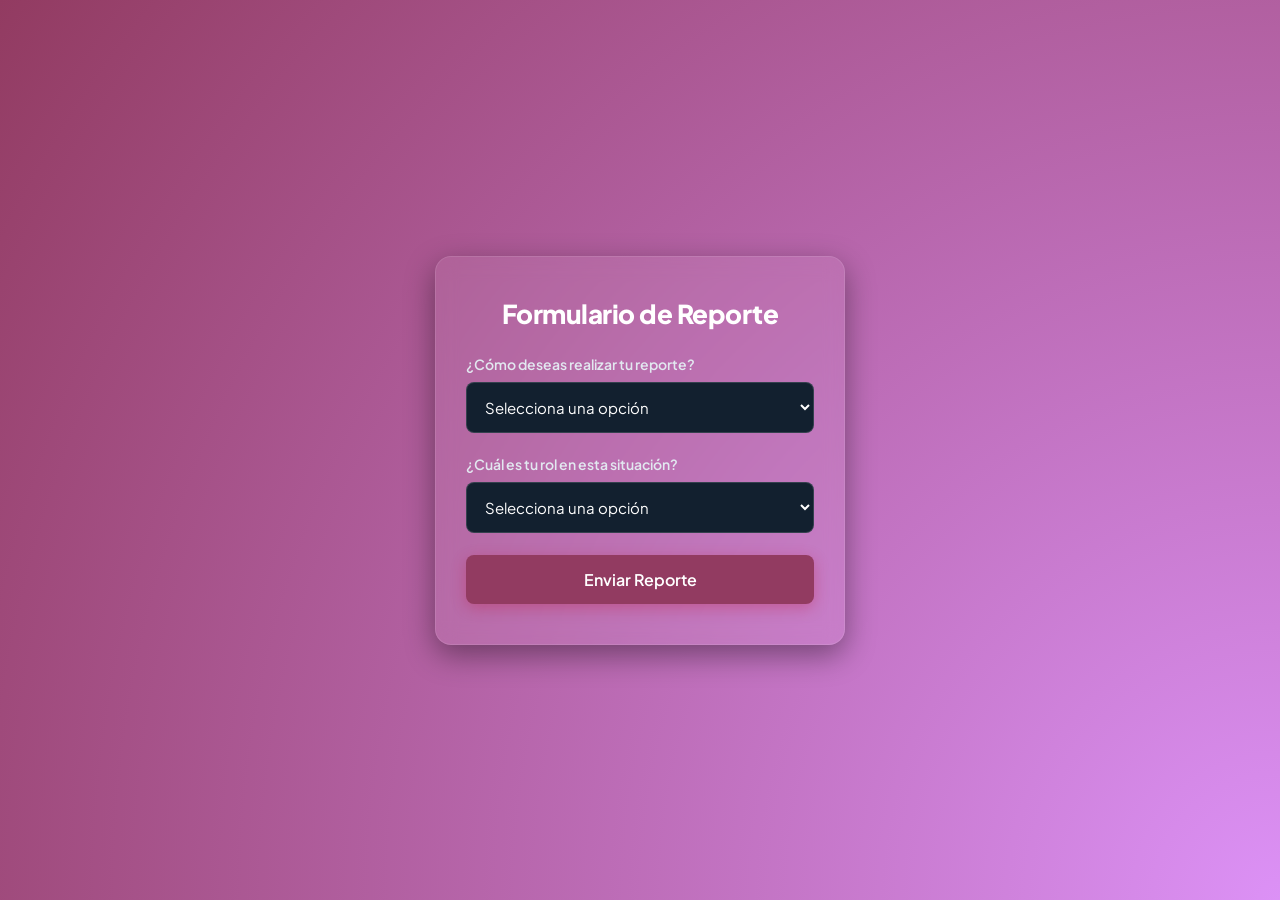
<file: CentinelaDigital/frontend/formulario.html>
<!DOCTYPE html>
<html lang="es">
<head>
    <meta charset="UTF-8">
    <meta name="viewport" content="width=device-width, initial-scale=1.0">
    <title>Centinela Digital - Formulario</title>
    <link rel="preconnect" href="https://fonts.googleapis.com">
    <link rel="preconnect" href="https://fonts.gstatic.com" crossorigin>
    <link href="https://fonts.googleapis.com/css2?family=Plus+Jakarta+Sans:wght@400;600;800&display=swap" rel="stylesheet">
    <link rel="stylesheet" href="estilos.css">
</head>
<body>

    <!-- Contenedor único e independiente para la pantalla del formulario -->
    <div class="pantalla-formulario">
        <div class="tarjeta-formulario-limpia">
            <h2>Formulario de Reporte</h2>
            <form id="formularioReporte">
                
                <div class="grupo-formulario">
                    <label for="tipo_registro">¿Cómo deseas realizar tu reporte?</label>
                    <select id="tipo_registro" required>
                        <option value="" disabled selected>Selecciona una opción</option>
                        <option value="Anonimo">Anónimo</option>
                        <option value="Registrado">Registrado</option>
                    </select>
                </div>

                <div class="grupo-formulario">
                    <label for="rol_usuario">¿Cuál es tu rol en esta situación?</label>
                    <select id="rol_usuario" required>
                        <option value="" disabled selected>Selecciona una opción</option>
                        <option value="Victima">Víctima</option>
                        <option value="Testigo">Testigo</option>
                    </select>
                </div>

                <button type="submit" class="btn-formulario">Enviar Reporte</button>
            </form>
        </div>
    </div>

    <script>
        document.getElementById('formularioReporte').addEventListener('submit', async (e) => {
            e.preventDefault();

            const datos = {
                tipo_registro: document.getElementById('tipo_registro').value,
                rol_usuario: document.getElementById('rol_usuario').value
            };

            try {
                const respuesta = await fetch('https://centinela-digital-api.onrender.com/api/reportes', {
                    method: 'POST',
                    headers: { 'Content-Type': 'application/json' },
                    body: JSON.stringify(datos)
                });

                const datosServidor = await respuesta.json();

                if (respuesta.status === 201) {
                    localStorage.setItem('reporte_activo', JSON.stringify(datosServidor.reporte));
                    window.location.href = 'principal.html';
                } else {
                    alert('Error: ' + (datosServidor.error || 'No se pudo registrar'));
                }
            } catch (error) {
                console.error('Error:', error);
                alert('No se pudo conectar con el servidor.');
            }
        });
    </script>
</body>
</html>
</file>
<file: CentinelaDigital/frontend/estilos.css>
@keyframes luzMovil {
    0%   { background-position: 0% 0%; }
    50%  { background-position: 100% 100%; }
    100% { background-position: 0% 0%; }
}

body {
    background: radial-gradient(circle at center, #DC91F6 0%, #923B61);
    background-size: 200% 200%;
    animation: luzMovil 20s ease-in-out infinite;
    color: white;
    font-family: 'Plus Jakarta Sans', sans-serif;
    margin: 0;
    padding: 0;
    min-height: 100vh;
    display: flex;
    justify-content: center;
    align-items: center;
    box-sizing: border-box;
}

.interfaz-global {
    width: 90%;
    max-width: 1200px;
    display: flex;
    flex-direction: column;
    gap: 50px;
    padding: 20px;
}

/* Ajustado a una rejilla limpia de 2 columnas proporcionales */
.seccion-superior {
    display: grid;
    grid-template-columns: 1fr 1fr;
    gap: 50px;
    align-items: center;
}

.columna-izquierda {
    text-align: left;
}

.titulo-gigante {
    font-size: 54px;
    font-weight: 800;
    margin: 0 0 20px 0;
    text-transform: uppercase;
    letter-spacing: -1px;
    line-height: 1.1;
    background: linear-gradient(135deg, #ffffff 60%, #ff8e9e);
    background-clip: text; 
    -webkit-text-fill-color: transparent;
}

.subtitulo-blanco {
    font-size: 19px;
    color: #ffffff;
    line-height: 1.6;
    font-weight: 400;
    margin: 0;
}

.columna-derecha {
    display: flex;
    justify-content: center;
}

/* Contenedor limpio para adaptar cualquier tamaño de imagen */
.contenedor-imagen {
    width: 100%;
    max-width: 500px;
    border-radius: 16px;
    overflow: hidden;
    box-shadow: 0 10px 30px rgba(0, 0, 0, 0.5);
    border: 1px solid rgba(255, 255, 255, 0.1);
    background: rgba(0, 0, 0, 0.2);
}

.imagen-fluida {
    width: 100%;
    height: auto;
    display: block;
    object-fit: cover;
}

.seccion-inferior {
    display: flex;
    justify-content: center;
}

.btn-visita-centinela {
    background-color: #923B61;
    color: white;
    padding: 16px 50px;
    border: none;
    border-radius: 8px;
    text-decoration: none;
    font-weight: 600;
    font-size: 16px;
    transition: all 0.3s ease;
    box-shadow: 0 4px 15px rgba(189, 18, 46, 0.4);
}

.btn-visita-centinela:hover {
    background-color: #ad359d;
    transform: translateY(-2px);
    box-shadow: 0 6px 20px rgba(155, 18, 189, 0.6);
}

@media (max-width: 850px) {
    .seccion-superior {
        grid-template-columns: 1fr;
        text-align: center;
        gap: 30px;
    }
    .columna-izquierda {
        text-align: center;
    }
    .titulo-gigante {
        font-size: 38px;
    }
}


.pantalla-formulario {
    width: 100%;
    max-width: 450px;
    padding: 20px;
    box-sizing: border-box;
}

.tarjeta-formulario-limpia {
    background: rgba(255, 255, 255, 0.07);
    backdrop-filter: blur(10px);
    padding: 40px 30px;
    border-radius: 16px;
    box-shadow: 0 10px 30px rgba(0, 0, 0, 0.4);
    border: 1px solid rgba(255, 255, 255, 0.1);
    text-align: center;
}

.tarjeta-formulario-limpia h2 {
    font-size: 26px;
    font-weight: 800;
    margin-top: 0;
    margin-bottom: 25px;
    letter-spacing: -0.5px;
}

.grupo-formulario {
    text-align: left;
    margin-bottom: 22px;
}

.grupo-formulario label {
    display: block;
    margin-bottom: 9px;
    font-weight: 600;
    font-size: 14px;
    color: #e2e8f0;
}

.grupo-formulario select {
    width: 100%;
    padding: 14px;
    border-radius: 8px;
    border: 1px solid rgba(255, 255, 255, 0.15);
    background: rgb(18, 32, 47);
    color: white;
    font-family: 'Plus Jakarta Sans', sans-serif;
    font-size: 15px;
    box-sizing: border-box;
    outline: none;
    transition: border-color 0.3s;
}

.grupo-formulario select:focus {
    border-color: #bd122e;
}

.btn-formulario {
    width: 100%;
    background-color: #923B61;
    color: white;
    padding: 14px;
    border: none;
    border-radius: 8px;
    font-family: 'Plus Jakarta Sans', sans-serif;
    font-weight: 600;
    font-size: 16px;
    cursor: pointer;
    transition: background 0.3s, transform 0.2s;
    box-shadow: 0 4px 15px rgba(189, 18, 46, 0.3);
}

.btn-formulario:hover {
    background-color: #b51ca5;
    transform: translateY(-1px);
}


/* ==========================================================================
   ESTILOS PARA LA NUEVA PÁGINA PRINCIPAL ESTILIZADA
   ========================================================================== */

.tarjeta-confirmacion-panel {
    background: rgba(255, 255, 255, 0.06);
    backdrop-filter: blur(15px);
    -webkit-backdrop-filter: blur(15px);
    padding: 50px 40px 70px 40px; /* Espacio extra abajo para el botón absoluto */
    border-radius: 20px;
    box-shadow: 0 20px 40px rgba(0, 0, 0, 0.4);
    border: 1px solid rgba(255, 255, 255, 0.1);
    text-align: center;
    max-width: 600px;
    width: 90%;
    position: relative; /* Permite posicionar el botón de borrar abajo a la derecha */
    box-sizing: border-box;
}

.titulo-confirmacion {
    font-size: 32px;
    font-weight: 800;
    margin-top: 0;
    margin-bottom: 15px;
    color: #ffffff;
    letter-spacing: -0.5px;
}

.subtitulo-confirmacion {
    font-size: 16px;
    color: #cbd5e1;
    margin-bottom: 25px;
}

.bloque-id-reporte {
    background: rgba(0, 0, 0, 0.25);
    padding: 16px 25px;
    border-radius: 10px;
    display: inline-block;
    font-size: 20px;
    border: 1px solid rgba(255, 255, 255, 0.05);
    margin-bottom: 15px;
}

.fecha-registro-texto {
    font-size: 13px;
    color: #94a3b8;
    margin-bottom: 35px;
}

.zona-botones-menu {
    display: flex;
    justify-content: center;
}

/* Botón amarillo que combina con el fondo cálido/oscuro */
/* Botón morado que cambia a rosado al pasar el cursor */
.btn-ir-menu {
    background: linear-gradient(135deg, #702283, #511361); /* Tonos morados base */
    color: #ffffff !important; /* Texto completamente blanco */
    padding: 14px 40px;
    border-radius: 8px;
    text-decoration: none;
    font-weight: 700;
    font-size: 16px;
    display: inline-block;
    transition: all 0.3s ease;
    box-shadow: 0 4px 15px rgba(112, 34, 131, 0.4);
}

/* Efecto Hover (Al poner el cursor arriba) */
.btn-ir-menu:hover {
    background: linear-gradient(135deg, #d81b60, #ad1457); /* Cambia a tonos más rosados */
    transform: translateY(-2px);
    box-shadow: 0 6px 20px rgba(216, 27, 96, 0.6);
}


/* Botón de eliminación en la esquina inferior derecha */
.btn-eliminar-esquina {
    position: absolute;
    bottom: 20px;
    right: 25px;
    background: none;
    border: none;
    color: #ff6b6b;
    font-family: 'Plus Jakarta Sans', sans-serif;
    font-size: 14px;
    font-weight: 600;
    cursor: pointer;
    padding: 8px 12px;
    border-radius: 6px;
    transition: all 0.3s ease;
}

.btn-eliminar-esquina:hover {
    background: rgba(255, 107, 107, 0.15);
    color: #ff4c4c;
}
</file>
